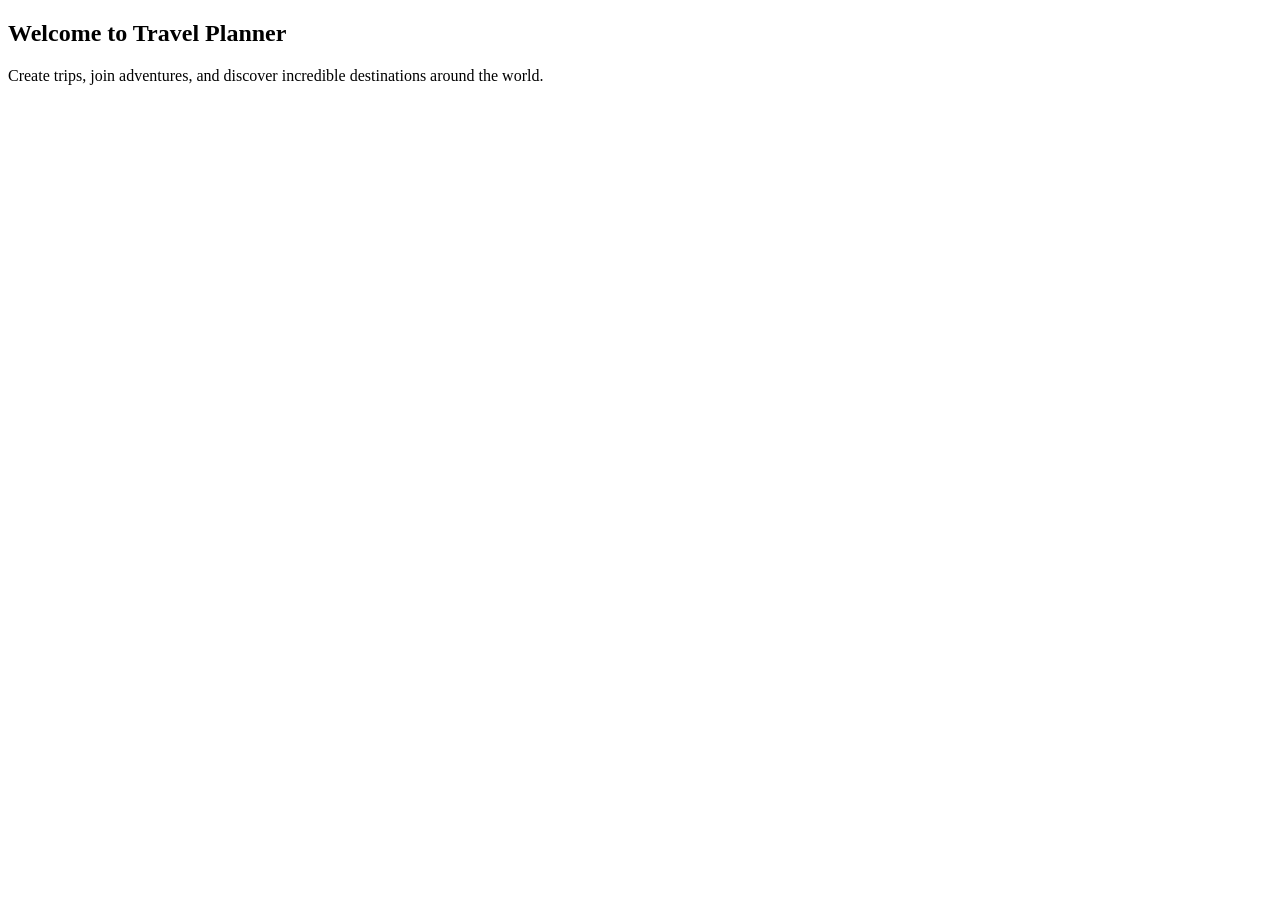
<file: src/main/resources/templates/index.html>
<!DOCTYPE html>
<html lang="en"
      xmlns:th="http://www.thymeleaf.org">

<head th:replace="~{fragments/head :: head('Travel Planner - Home')}"></head>

<body>

<header th:replace="~{fragments/navbar :: navbar-guest}"></header>

<section class="hero">

    <div class="container">

        <h1>
            Welcome to Travel Planner
        </h1>

        <p>
            Create trips, join adventures,
            and discover incredible destinations around the world.
        </p>

    </div>

</section>

<footer th:replace="~{fragments/footer :: footer}"></footer>

</body>

</html>
</file>
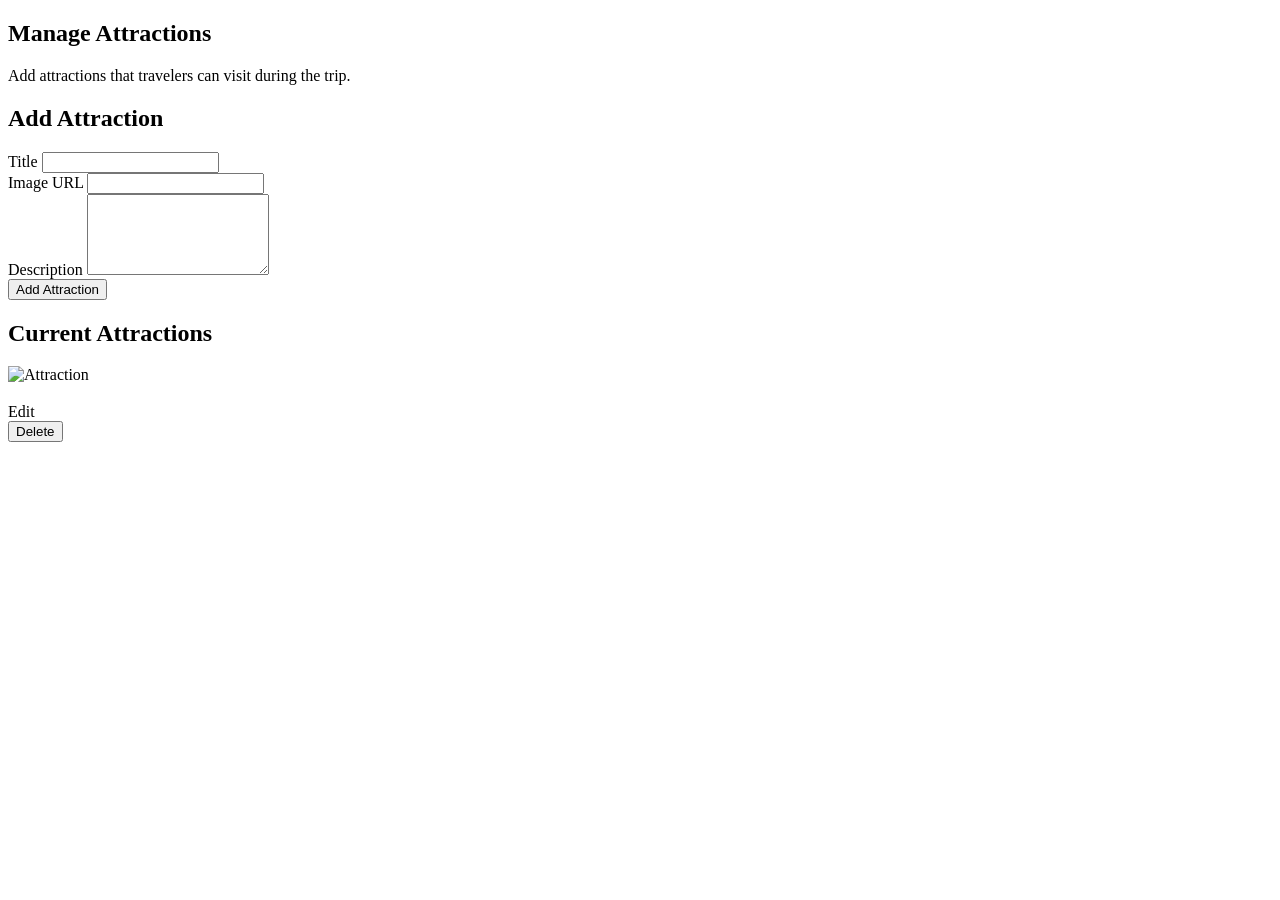
<file: src/main/resources/templates/attractions.html>
<!DOCTYPE html>
<html lang="en"
      xmlns:th="http://www.thymeleaf.org">

<head th:replace="~{fragments/head :: head('Manage Attractions')}"></head>

<body>

<header th:replace="~{fragments/navbar :: navbar-guest}"></header>

<section class="page-section">

    <div class="container">

        <div class="page-header">

            <h1>Manage Attractions</h1>

            <p>
                Add attractions that travelers can visit
                during the trip.
            </p>

        </div>

    </div>

</section>

<section class="form-section">

    <div class="form-card large">

        <h2>Add Attraction</h2>

        <form th:action="@{/attractions/create}"
              method="post">

            <div class="form-group">

                <label>Title</label>

                <input type="text"
                       name="title">

                <small class="error"
                       th:errors="*{title}">
                </small>

            </div>

            <div class="form-group">

                <label>Image URL</label>

                <input type="text"
                       name="imageUrl">

                <small class="error"
                       th:errors="*{imageUrl}">
                </small>

            </div>

            <div class="form-group">

                <label>Description</label>

                <textarea rows="5"
                          name="description">
                </textarea>

                <small class="error"
                       th:errors="*{description}">
                </small>

            </div>

            <button class="btn-primary">

                Add Attraction

            </button>

        </form>

    </div>

</section>

<section class="page-section">

    <div class="container">

        <h2>Current Attractions</h2>

        <div class="trip-grid">

            <div class="trip-card"
                 th:each="attraction : ${attractions}">

                <img th:src="${attraction.imageUrl}"
                     alt="Attraction">

                <h3 th:text="${attraction.title}">
                </h3>

                <p th:text="${attraction.description}">
                </p>

                <div class="action-buttons">

                    <a class="btn-secondary"
                       th:href="@{/attractions/{id}/edit(id=${attraction.id})}">

                        Edit

                    </a>

                    <form th:action="@{/attractions/{id}/delete(id=${attraction.id})}"
                          method="post">

                        <button class="btn-danger">

                            Delete

                        </button>

                    </form>

                </div>

            </div>

        </div>

    </div>

</section>

<footer th:replace="~{fragments/footer :: footer}"></footer>

</body>

</html>
</file>
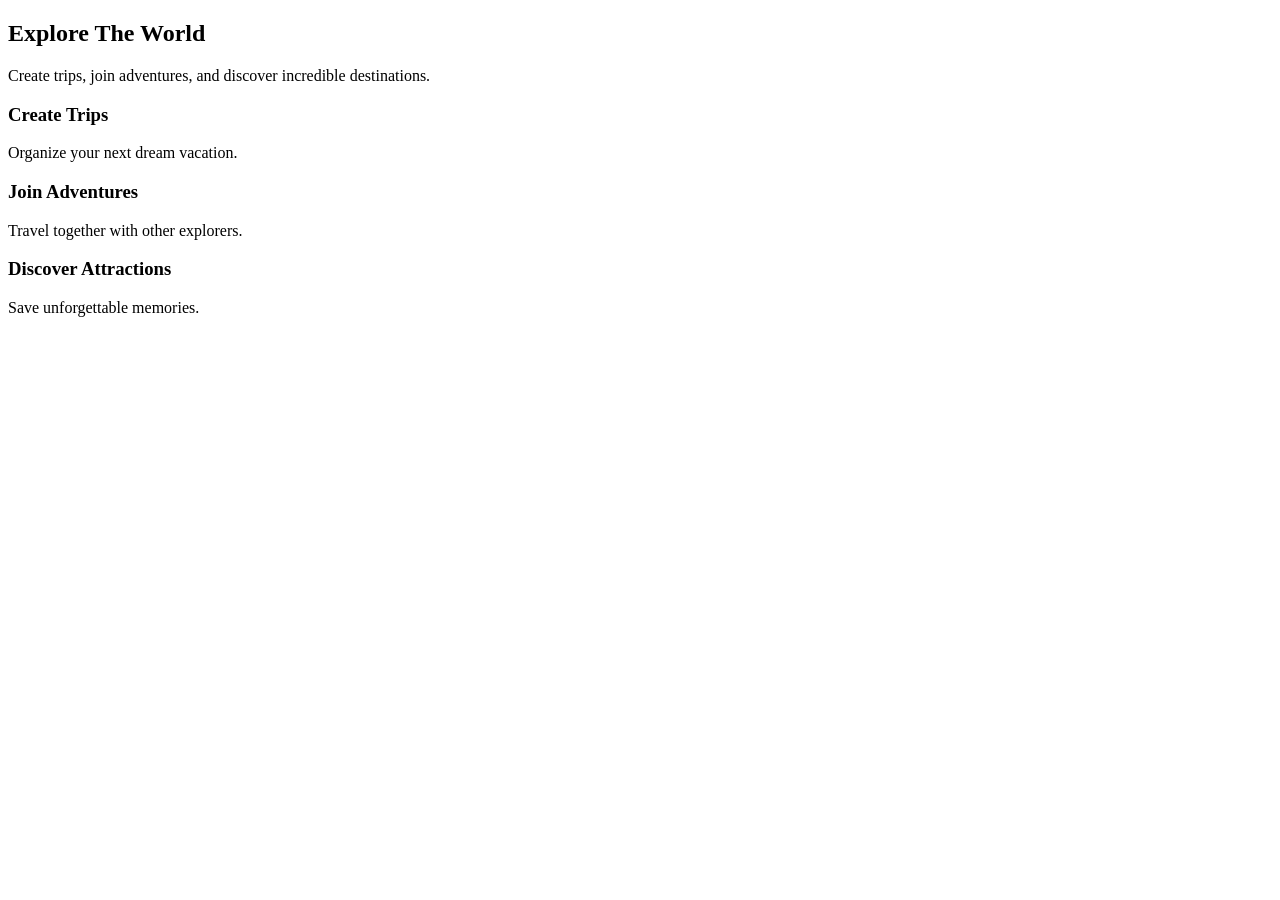
<file: src/main/resources/templates/home.html>
<!DOCTYPE html>
<html lang="en"
      xmlns:th="http://www.thymeleaf.org">

<head th:replace="~{fragments/head :: head('Travel Planner')}"></head>

<body>

<header th:replace="~{fragments/navbar :: navbar-auth}"></header>

<section class="hero">

    <div class="container">

        <h1>
            Explore The World
        </h1>

        <p>
            Create trips, join adventures,
            and discover incredible destinations.
        </p>


    </div>

</section>

<section class="features">

    <div class="container">

        <div class="feature-card">

            <i class="fa-solid fa-map-location-dot"></i>

            <h3>Create Trips</h3>

            <p>
                Organize your next dream vacation.
            </p>

        </div>

        <div class="feature-card">

            <i class="fa-solid fa-plane"></i>

            <h3>Join Adventures</h3>

            <p>
                Travel together with other explorers.
            </p>

        </div>

        <div class="feature-card">

            <i class="fa-solid fa-camera"></i>

            <h3>Discover Attractions</h3>

            <p>
                Save unforgettable memories.
            </p>

        </div>

    </div>

</section>

<footer th:replace="~{fragments/footer :: footer}"></footer>

</body>

</html>
</file>
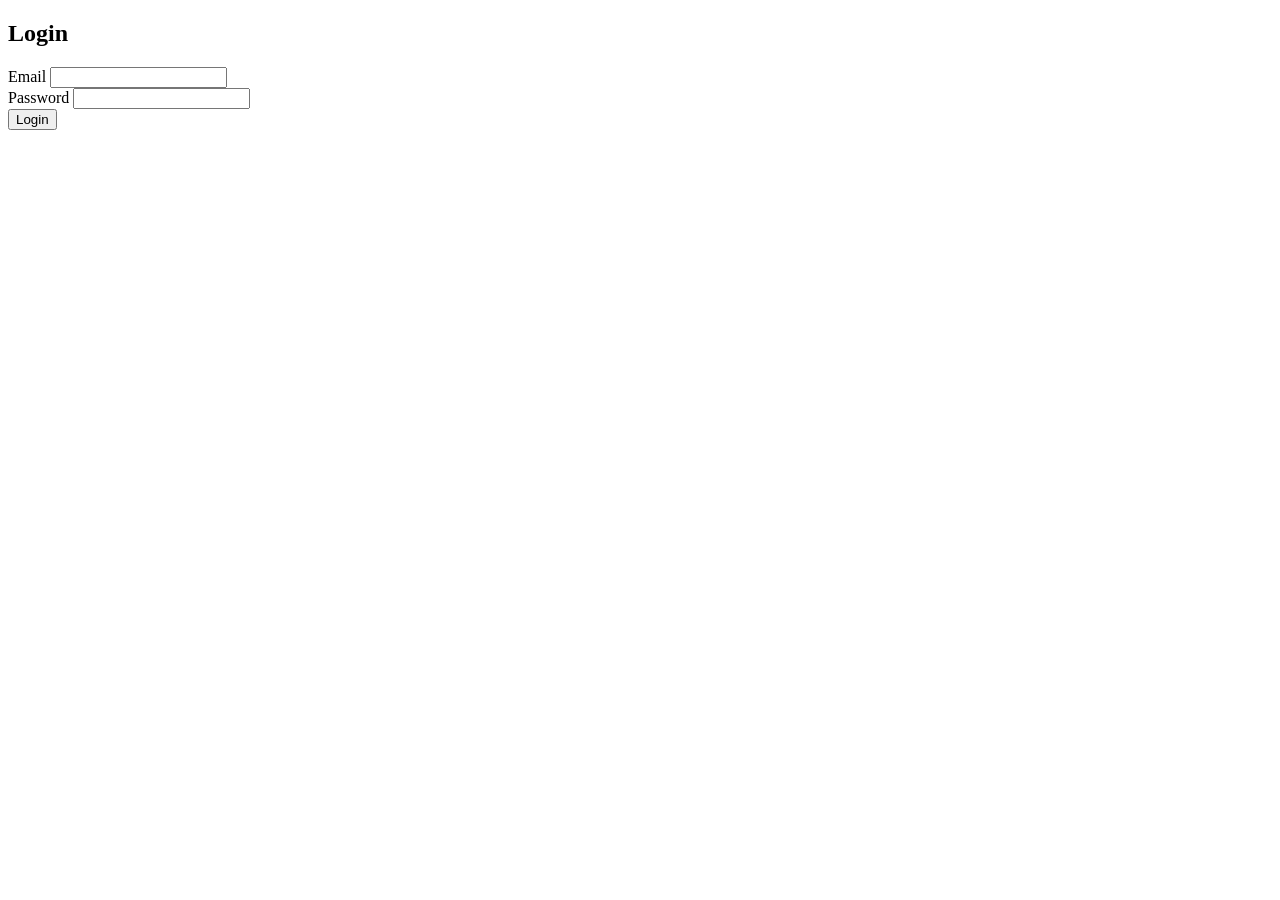
<file: src/main/resources/templates/login.html>
<!DOCTYPE html>
<html lang="en"
      xmlns:th="http://www.thymeleaf.org">

<head th:replace="~{fragments/head :: head('Login')}"></head>

<body>

<header th:replace="~{fragments/navbar :: navbar-guest}"></header>

<section class="form-section">

    <div class="form-card">

        <h2>Login</h2>

        <form th:action="@{/login}"
              th:object="${userLoginRequest}"
              method="post">

            <div class="form-group">

                <label>Email</label>

                <input type="email"
                       th:field="*{email}">

                <small class="error"
                       th:errors="*{email}">
                </small>

            </div>

            <div class="form-group">

                <label>Password</label>

                <input type="password"
                       th:field="*{password}">

                <small class="error"
                       th:errors="*{password}">
                </small>

            </div>

            <button class="btn-primary">

                Login

            </button>

        </form>

    </div>

</section>

<footer th:replace="~{fragments/footer :: footer}"></footer>

</body>

</html>
</file>
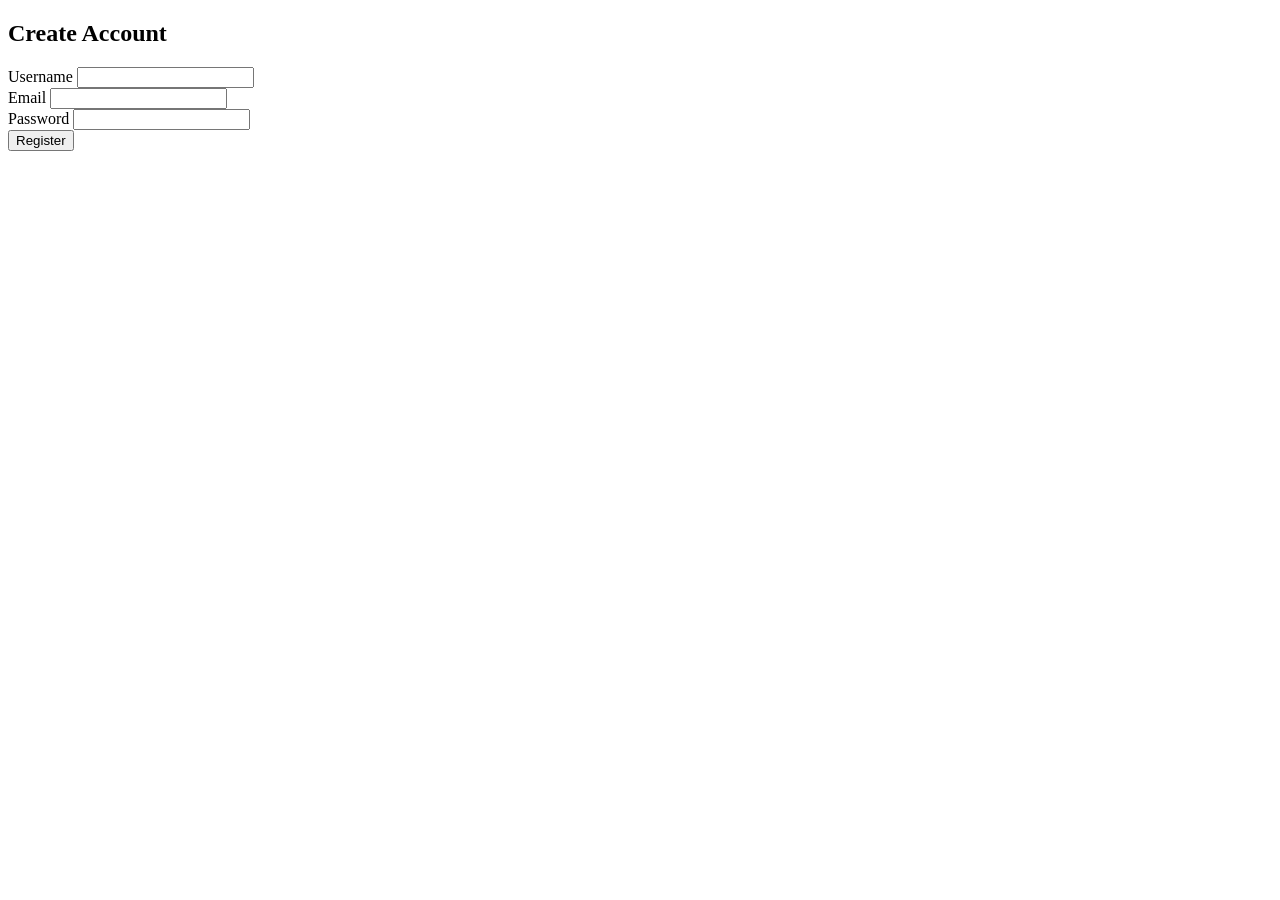
<file: src/main/resources/templates/register.html>
<!DOCTYPE html>
<html lang="en"
      xmlns:th="http://www.thymeleaf.org">

<head th:replace="~{fragments/head :: head('Register')}"></head>

<body>

<header th:replace="~{fragments/navbar :: navbar-guest}"></header>

<section class="form-section">

    <div class="form-card">

        <h2>Create Account</h2>

        <form th:action="@{/register}"
              th:object="${userRegisterRequest}"
              method="post">

            <div class="form-group">

                <label>Username</label>

                <input type="text"
                       th:field="*{username}">

                <small class="error"
                       th:errors="*{username}">
                </small>

            </div>

            <div class="form-group">

                <label>Email</label>

                <input type="email"
                       th:field="*{email}">

                <small class="error"
                       th:errors="*{email}">
                </small>

            </div>

            <div class="form-group">

                <label>Password</label>

                <input type="password"
                       th:field="*{password}">

                <small class="error"
                       th:errors="*{password}">
                </small>

            </div>

            <button class="btn-primary">

                Register

            </button>

        </form>

    </div>

</section>

<footer th:replace="~{fragments/footer :: footer}"></footer>

</body>

</html>
</file>
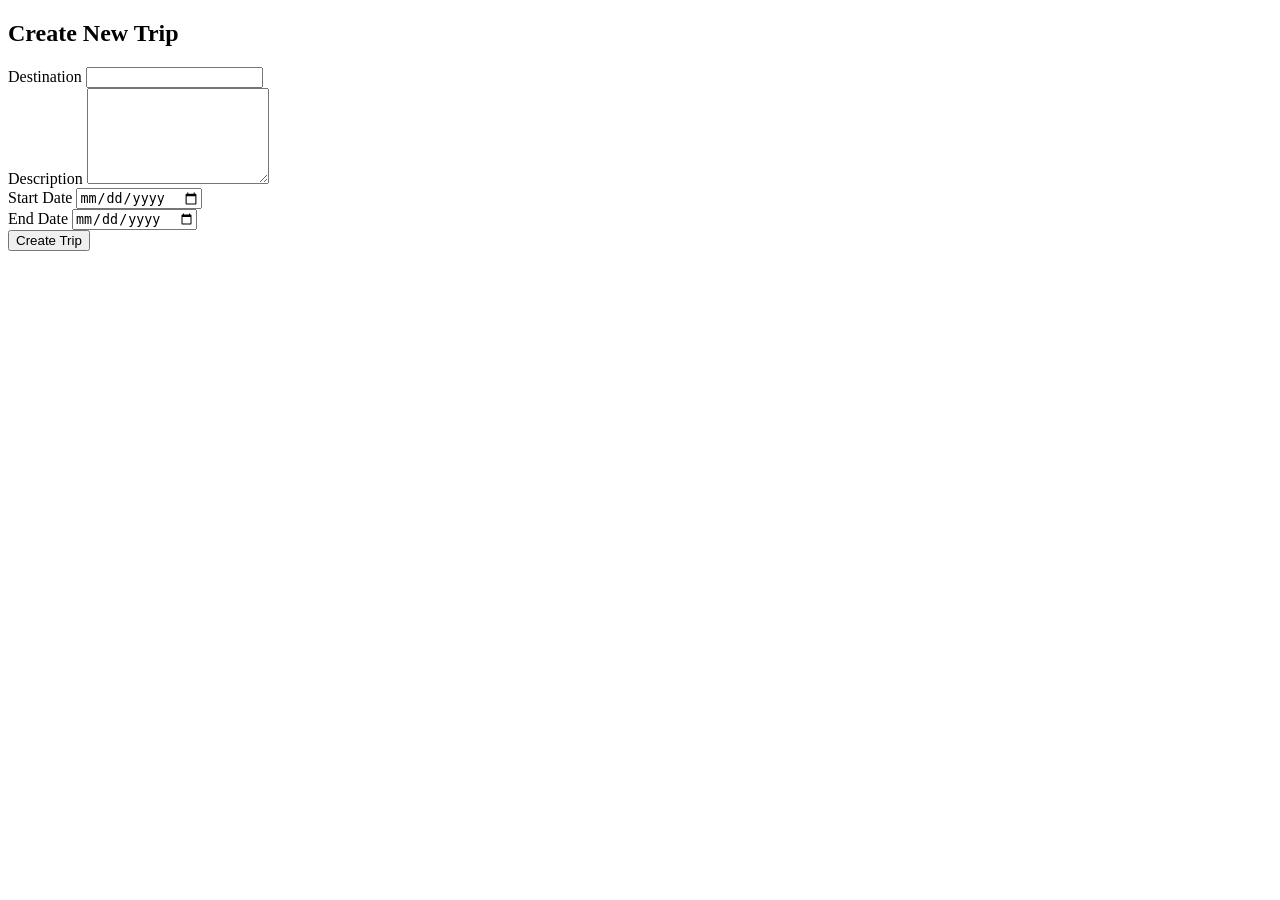
<file: src/main/resources/templates/trip-create.html>
<!DOCTYPE html>
<html lang="en"
      xmlns:th="http://www.thymeleaf.org">

<head th:replace="~{fragments/head :: head('Create Trip')}"></head>

<body>

<header th:replace="~{fragments/navbar :: navbar-auth}"></header>

<section class="form-section">

    <div class="form-card large">

        <h2>Create New Trip</h2>

        <form th:action="@{/trips/create}"
              th:object="${tripRequest}"
              method="post">

            <div class="form-group">
                <label>Destination</label>
                <input type="text" th:field="*{destination}">
                <small class="error"
                       th:errors="*{destination}"></small>
            </div>

            <div class="form-group">
                <label>Description</label>
                <textarea rows="6"
                          th:field="*{description}"></textarea>
                <small class="error"
                       th:errors="*{description}"></small>
            </div>

            <div class="form-row">

                <div class="form-group">
                    <label>Start Date</label>
                    <input type="date"
                           th:field="*{startDate}">
                    <small class="error"
                           th:errors="*{startDate}"></small>
                </div>

                <div class="form-group">
                    <label>End Date</label>
                    <input type="date"
                           th:field="*{endDate}">
                    <small class="error"
                           th:errors="*{endDate}"></small>
                </div>

            </div>

            <button class="btn-primary">

                Create Trip

            </button>

        </form>

    </div>

</section>

<footer th:replace="~{fragments/footer :: footer}"></footer>

</body>

</html>
</file>
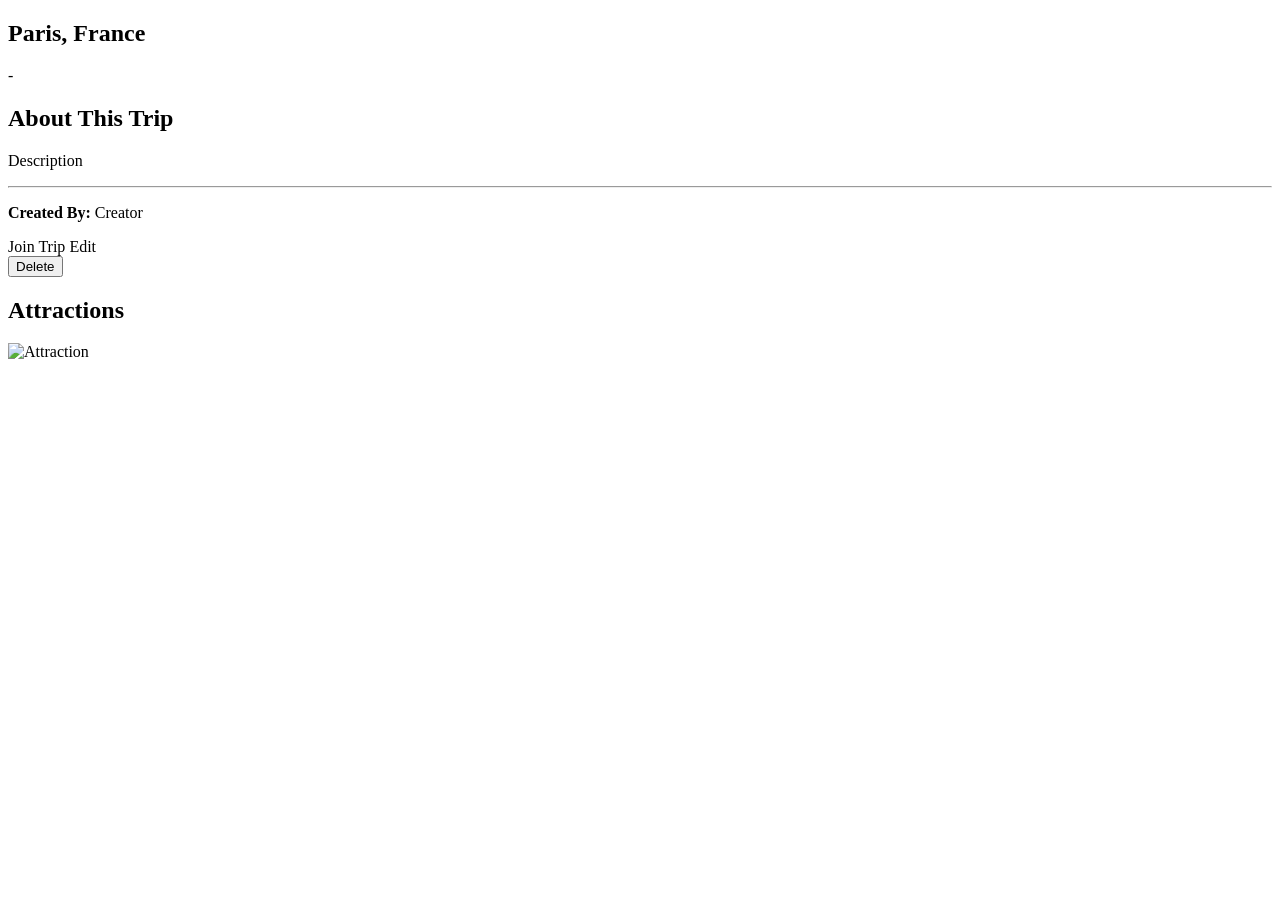
<file: src/main/resources/templates/trip-details.html>
<!DOCTYPE html>
<html lang="en"
      xmlns:th="http://www.thymeleaf.org">

<head th:replace="~{fragments/head :: head('Trip Details')}"></head>

<body>

<header th:replace="~{fragments/navbar :: navbar-auth}"></header>

<section class="trip-hero">

    <div class="container">

        <h1 th:text="${trip.destination}">
            Paris, France
        </h1>

        <p class="trip-date">

            <i class="fa-solid fa-calendar"></i>

            <span th:text="${trip.startDate}"></span>
            -
            <span th:text="${trip.endDate}"></span>

        </p>

    </div>

</section>

<section class="page-section">

    <div class="container">

        <div class="trip-details-card">

            <h2>About This Trip</h2>

            <p th:text="${trip.description}">
                Description
            </p>

            <hr>

            <p>

                <strong>Created By:</strong>

                <span th:text="${trip.creator.username}">
                    Creator
                </span>

            </p>

            <div class="action-buttons">

                <a class="btn-primary"
                   th:href="@{/trips/{id}/join(id=${trip.id})}">

                    Join Trip

                </a>

                <a class="btn-secondary"
                   th:href="@{/trips/{id}/edit(id=${trip.id})}">

                    Edit

                </a>

                <form th:action="@{/trips/{id}/delete(id=${trip.id})}"
                      method="post">

                    <button class="btn-danger">

                        Delete

                    </button>

                </form>

            </div>

        </div>

    </div>

</section>

<section class="page-section">

    <div class="container">

        <h2>Attractions</h2>

        <div class="trip-grid">

            <div class="trip-card"
                 th:each="attraction : ${trip.attractions}">

                <img th:src="${attraction.imageUrl}"
                     alt="Attraction">

                <h3 th:text="${attraction.title}">
                </h3>

                <p th:text="${attraction.description}">
                </p>

            </div>

        </div>

    </div>

</section>

<footer th:replace="~{fragments/footer :: footer}"></footer>

</body>

</html>
</file>
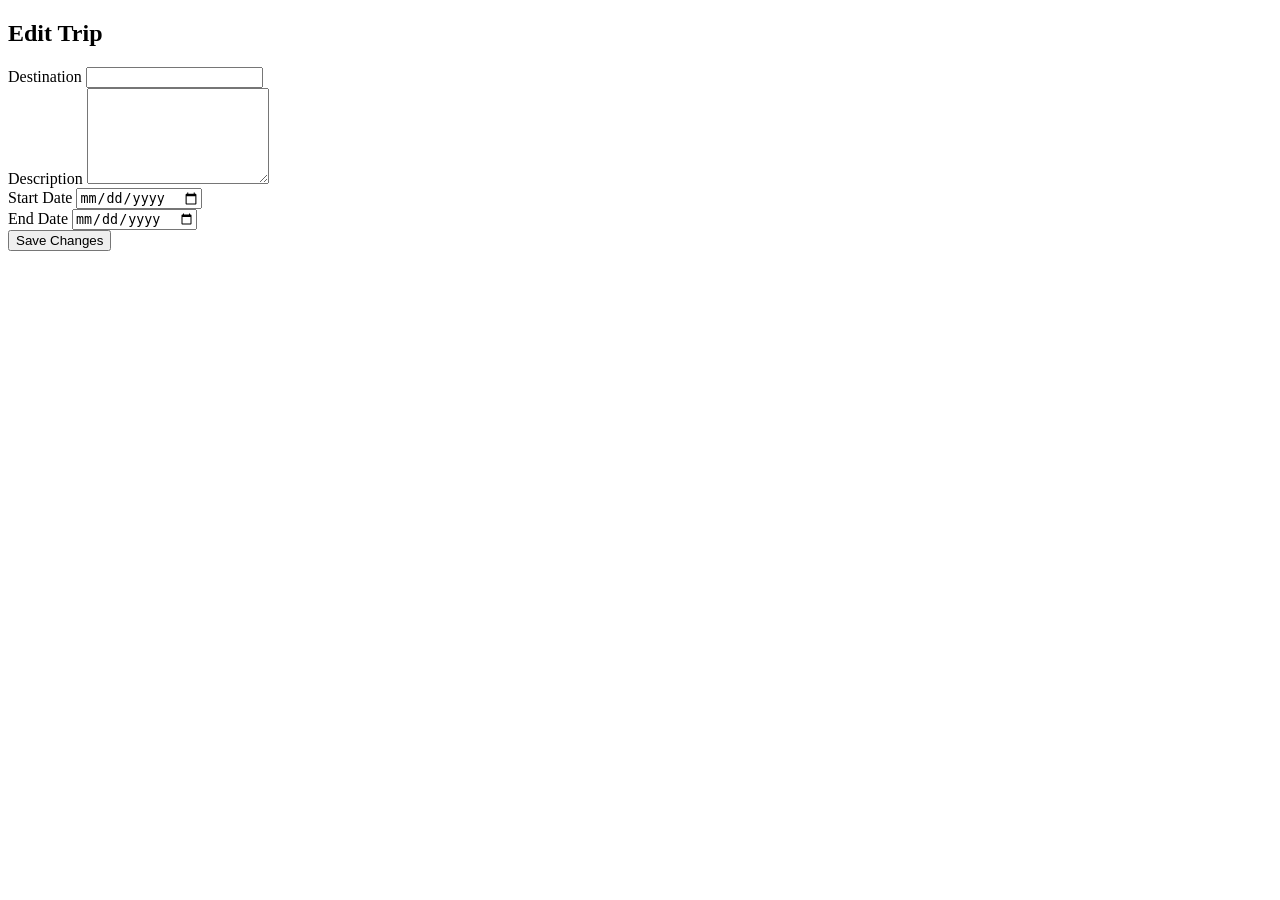
<file: src/main/resources/templates/trip-edit.html>
<!DOCTYPE html>
<html lang="en"
      xmlns:th="http://www.thymeleaf.org">

<head th:replace="~{fragments/head :: head('Edit Trip')}"></head>

<body>

<header th:replace="~{fragments/navbar :: navbar-auth}"></header>

<section class="form-section">

    <div class="form-card large">

        <h2>Edit Trip</h2>

        <form th:action="@{/trips/{id}/edit(id=${trip.id})}"
              th:object="${trip}"
              method="post">

            <div class="form-group">

                <label>Destination</label>

                <input type="text"
                       th:field="*{destination}">

                <small class="error"
                       th:errors="*{destination}">
                </small>

            </div>

            <div class="form-group">

                <label>Description</label>

                <textarea rows="6"
                          th:field="*{description}">
                </textarea>

                <small class="error"
                       th:errors="*{description}">
                </small>

            </div>

            <div class="form-row">

                <div class="form-group">

                    <label>Start Date</label>

                    <input type="date"
                           th:field="*{startDate}">

                    <small class="error"
                           th:errors="*{startDate}">
                    </small>

                </div>

                <div class="form-group">

                    <label>End Date</label>

                    <input type="date"
                           th:field="*{endDate}">

                    <small class="error"
                           th:errors="*{endDate}">
                    </small>

                </div>

            </div>

            <button class="btn-primary">

                Save Changes

            </button>

        </form>

    </div>

</section>

<footer th:replace="~{fragments/footer :: footer}"></footer>

</body>

</html>
</file>
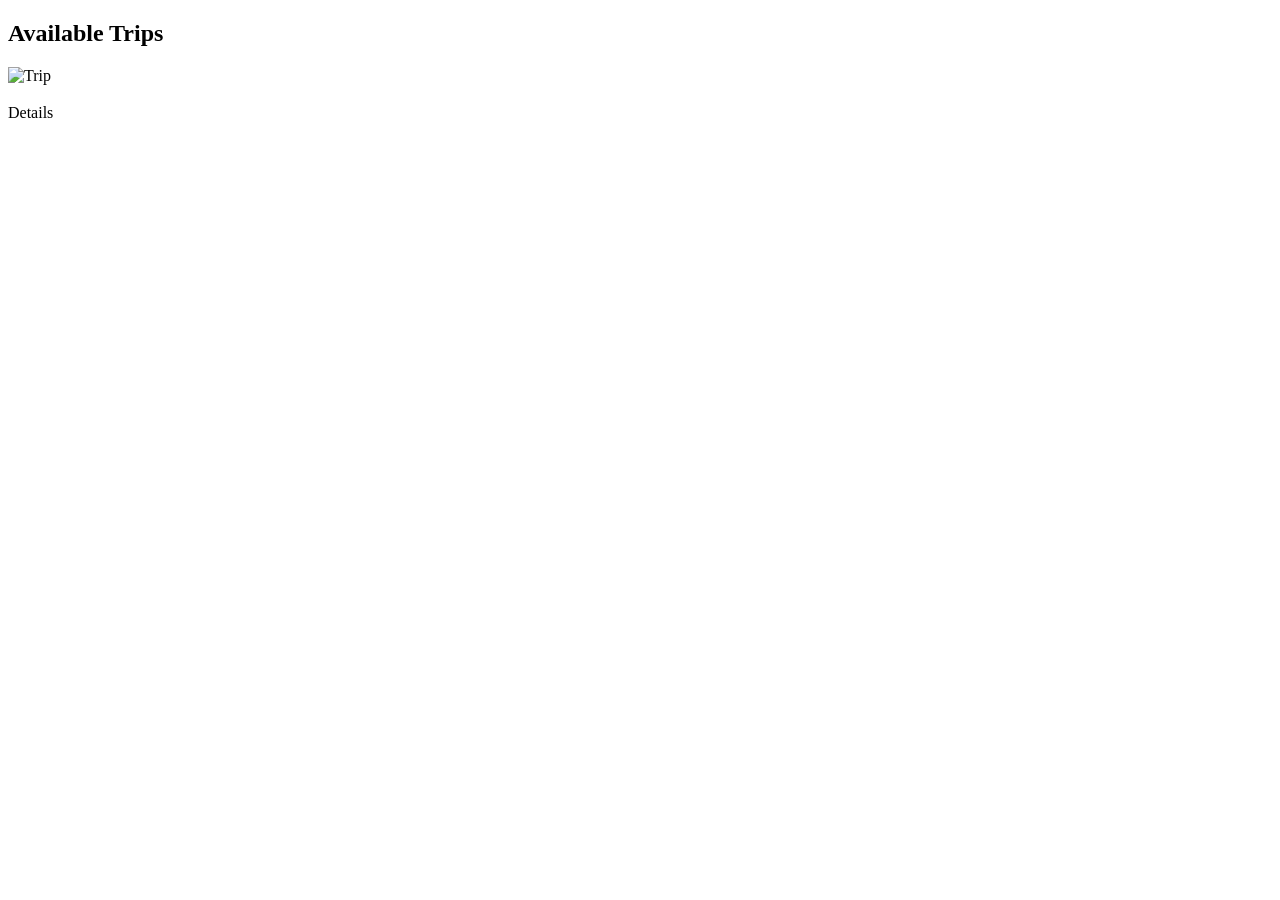
<file: src/main/resources/templates/trips.html>
<!DOCTYPE html>
<html lang="en"
      xmlns:th="http://www.thymeleaf.org">

<head th:replace="~{fragments/head :: head('Trips')}"></head>

<body>

<header th:replace="~{fragments/navbar :: navbar-guest}"></header>

<section class="page-section">

    <div class="container">

        <h1>Available Trips</h1>

        <div class="trip-grid">

            <div class="trip-card"
                 th:each="trip : ${trips}">

                <img th:src="${trip.coverImageUrl}"
                     alt="Trip">

                <h3 th:text="${trip.destination}">
                </h3>

                <p th:text="${trip.description}">
                </p>

                <a class="btn-primary"
                   th:href="@{/trips/{id}(id=${trip.id})}">

                    Details

                </a>

            </div>

        </div>

    </div>

</section>

<footer th:replace="~{fragments/footer :: footer}"></footer>

</body>

</html>
</file>
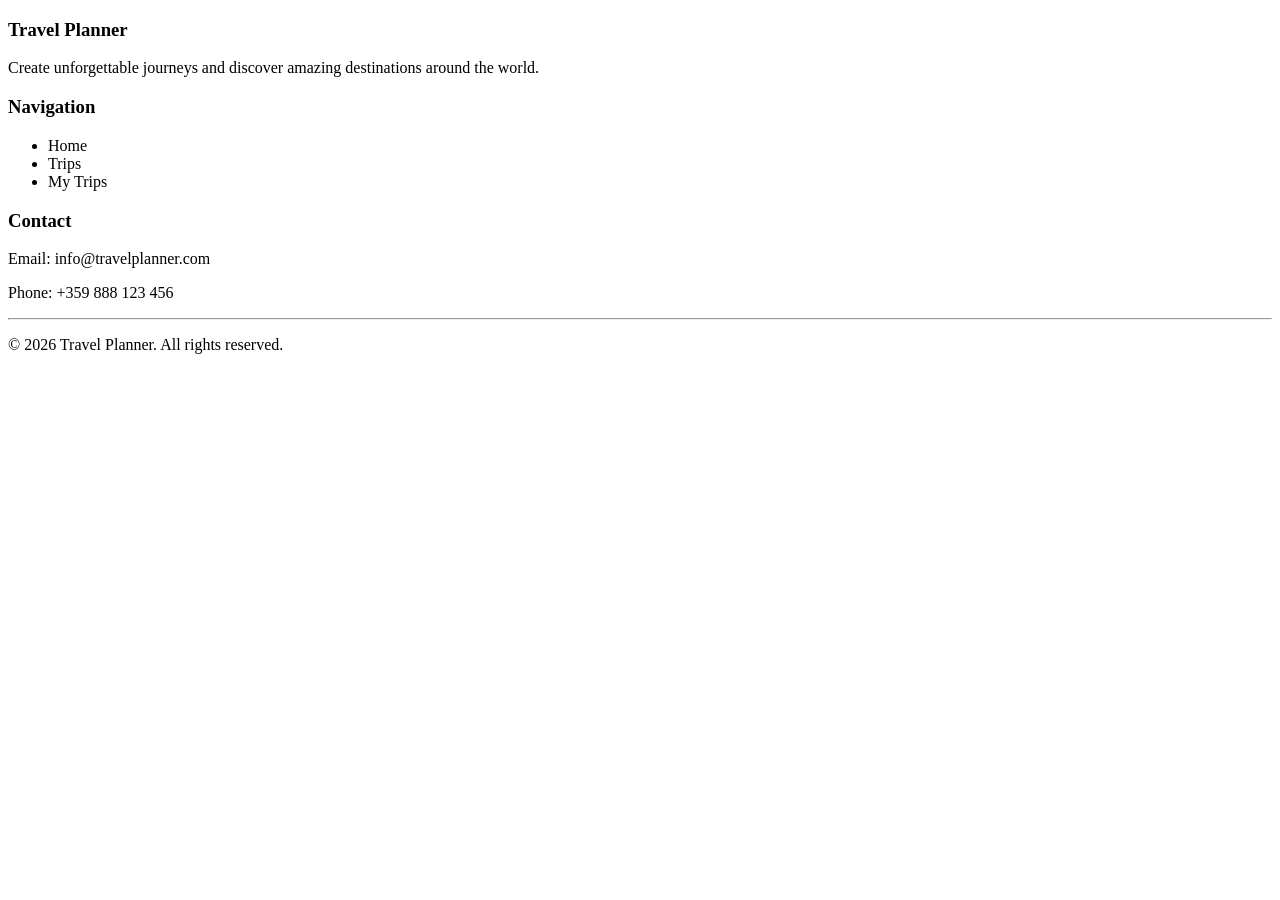
<file: src/main/resources/templates/fragments/footer.html>
<!DOCTYPE html>
<html lang="en"
      xmlns:th="http://www.thymeleaf.org">

<body>

<footer th:fragment="footer">

    <div class="container">

        <div class="footer-grid">

            <div>

                <h3>Travel Planner</h3>

                <p>
                    Create unforgettable journeys and
                    discover amazing destinations around
                    the world.
                </p>

            </div>

            <div>

                <h3>Navigation</h3>

                <ul>

                    <li>
                        <a th:href="@{/}">
                            Home
                        </a>
                    </li>

                    <li>
                        <a th:href="@{/trips}">
                            Trips
                        </a>
                    </li>

                    <li>
                        <a th:href="@{/my-trips}">
                            My Trips
                        </a>
                    </li>

                </ul>

            </div>

            <div>

                <h3>Contact</h3>

                <p>Email: info@travelplanner.com</p>

                <p>Phone: +359 888 123 456</p>

            </div>

        </div>

        <hr>

        <p class="copyright">

            © 2026 Travel Planner.
            All rights reserved.

        </p>

    </div>

</footer>

</body>

</html>
</file>
